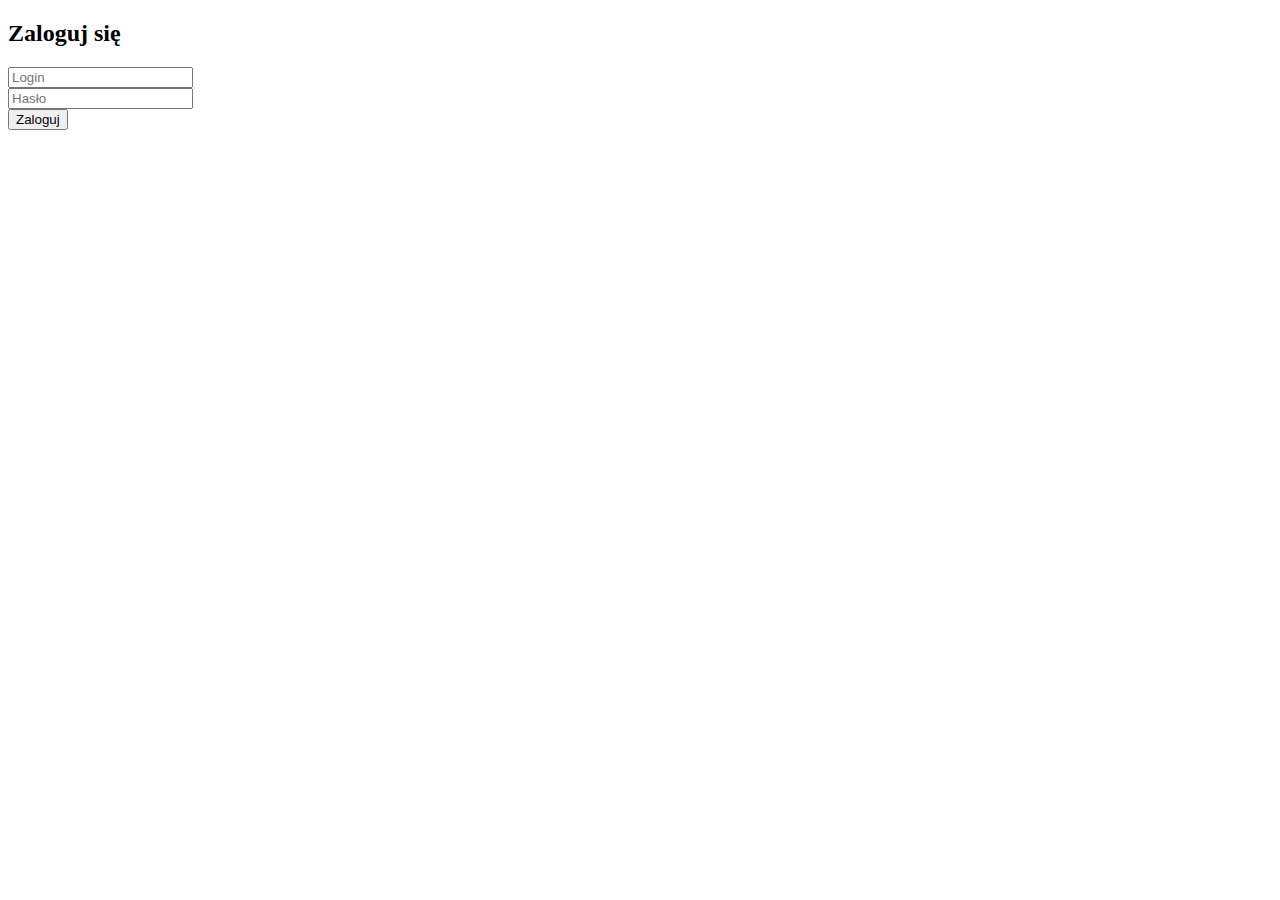
<file: logowanie.html>
<!DOCTYPE html>
<html lang="pl">
<head>
  <meta charset="UTF-8">
  <title>Logowanie</title>
</head>
<body>
  <h2>Zaloguj się</h2>
  <form id="loginForm">
    <input type="text" name="username" placeholder="Login" required><br>
    <input type="password" name="password" placeholder="Hasło" required><br>
    <button type="submit">Zaloguj</button>
  </form>

  <script>
    document.getElementById('loginForm').addEventListener('submit', async function(e) {
      e.preventDefault();
      const formData = new FormData(this);

      const response = await fetch('/api/login', {
        method: 'POST',
        body: formData
      });

      const result = await response.json();
      if (result.success) {
        alert('Zalogowano!');
        // np. przekierowanie:
        // window.location.href = '/dashboard';
      } else {
        alert('Błąd logowania.');
      }
    });
  </script>
</body>
</html>
</file>
